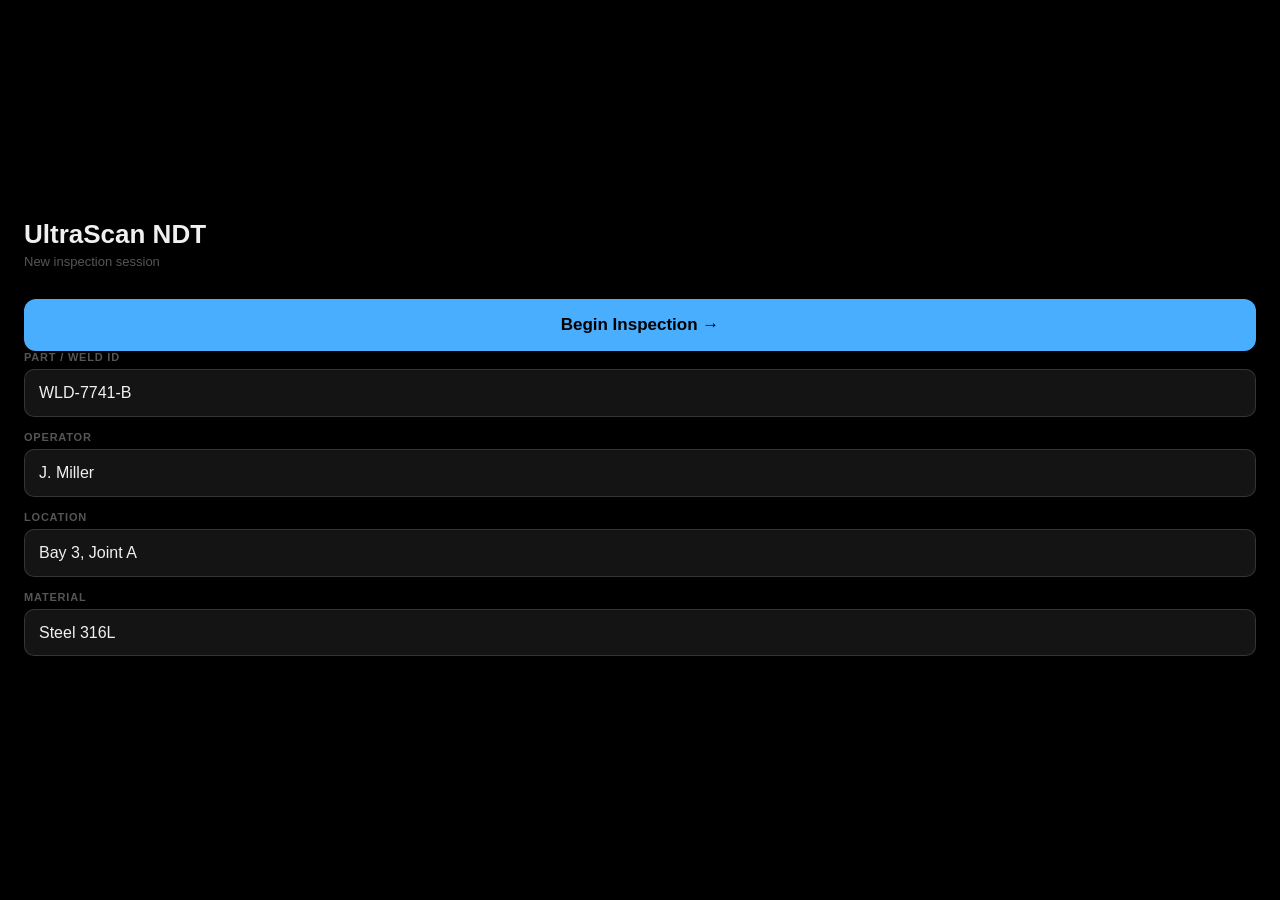
<file: index.html>
<!DOCTYPE html>
<html lang="en">
<head>
<meta charset="UTF-8">
<meta name="viewport" content="width=device-width, initial-scale=1, maximum-scale=1, user-scalable=no, viewport-fit=cover">
<meta name="apple-mobile-web-app-capable" content="yes">
<meta name="apple-mobile-web-app-status-bar-style" content="black-translucent">
<meta name="apple-mobile-web-app-title" content="UltraScan">
<title>UltraScan NDT</title>
<link rel="stylesheet" href="style.css">
</head>
<body>

<!-- ══════ SESSION ══════ -->
<div class="page show" id="pg-session">
  <h1>UltraScan NDT</h1>
  <p>New inspection session</p>
  <button id="btn-start">Begin Inspection →</button>
  <label class="flabel">Part / Weld ID</label>
  <input class="finput" id="f-part" type="text" value="WLD-7741-B" autocomplete="off">
  <label class="flabel">Operator</label>
  <input class="finput" id="f-op" type="text" value="J. Miller" autocomplete="off">
  <label class="flabel">Location</label>
  <input class="finput" id="f-loc" type="text" value="Bay 3, Joint A" autocomplete="off">
  <label class="flabel">Material</label>
  <select class="finput" id="f-mat">
    <option>Steel 316L</option><option>Steel A6</option>
    <option>Aluminium 6061</option><option>Inconel 625</option>
    <option>Titanium Grade 5</option>
  </select>
</div>

<!-- ══════ SCAN ══════ -->
<div class="page" id="pg-scan">
  <div id="dbg" style="display:none;background:#f00;color:#fff;font-size:12px;font-family:monospace;padding:4px 8px;flex-shrink:0;"></div>
  <div class="top-bar">
    <div class="top-bar-row1">
      <span class="top-title" id="scan-title">A-scan · 0°</span>
      <span class="frozen-pill" id="frozen-pill">❄ FROZEN</span>
    </div>
    <div class="probe-row">
      <div class="pbtn a0" id="pb0">0°</div>
      <div class="pbtn"    id="pb37">37°</div>
      <div class="pbtn"    id="pb70">70°</div>
    </div>
    <div class="act-row">
      <div class="abtn" id="btn-freeze">Freeze</div>
      <div class="abtn blue" id="btn-save">Save scan</div>
    </div>
  </div>
  <div class="scan-body">
    <div class="scan-lbl-row">
      <span class="scan-lbl" id="scan-mode">TIME-DOMAIN · LIVE</span>
      <span class="scan-info">10 MHz · 68 dB</span>
    </div>
    <canvas id="cv-live"></canvas>
    <div class="metrics">
      <div class="met"><div class="met-v" id="m-d">12.4</div><div class="met-l">Depth mm</div></div>
      <div class="met"><div class="met-v" id="m-a">68%</div><div class="met-l">Amplitude</div></div>
      <div class="met"><div class="met-v" id="m-t">3.2µs</div><div class="met-l">TOF</div></div>
    </div>
  </div>
  <div class="tab-bar">
    <div class="tab on" id="tab-scan">
      <svg fill="none" stroke="currentColor" stroke-width="1.5" viewBox="0 0 24 24"><polyline points="22 12 18 12 15 21 9 3 6 12 2 12"/></svg>Live
    </div>
    <div class="tab" id="tab-rec">
      <svg fill="none" stroke="currentColor" stroke-width="1.5" viewBox="0 0 24 24"><path d="M14 2H6a2 2 0 00-2 2v16a2 2 0 002 2h12a2 2 0 002-2V8z"/><polyline points="14 2 14 8 20 8"/></svg>Records
    </div>
    <div class="tab" id="tab-cam">
      <svg fill="none" stroke="currentColor" stroke-width="1.5" viewBox="0 0 24 24"><path d="M23 19a2 2 0 01-2 2H3a2 2 0 01-2-2V8a2 2 0 012-2h4l2-3h6l2 3h4a2 2 0 012 2z"/><circle cx="12" cy="13" r="4"/></svg>Camera
    </div>
    <div class="tab" id="tab-home">
      <svg fill="none" stroke="currentColor" stroke-width="1.5" viewBox="0 0 24 24"><circle cx="12" cy="12" r="10"/><path d="M12 8v4l3 3"/></svg>Session
    </div>
  </div>
</div>

<!-- ══════ RECORDS ══════ -->
<div class="page" id="pg-records">
  <div class="top-bar">
    <div class="top-bar-row1">
      <span class="top-title">Saved records</span>
      <span class="top-title" id="rec-count" style="color:var(--t3)">0 scans</span>
    </div>
    <div class="act-row">
      <div class="abtn" id="btn-rec-back">← Live</div>
    </div>
  </div>
  <div class="rec-scroll" id="rec-list">
    <div class="empty-state" id="rec-empty">No scans yet.<br>Freeze and tap Save on the live screen.</div>
  </div>
  <div class="tab-bar">
    <div class="tab" id="tab-scan2">
      <svg fill="none" stroke="currentColor" stroke-width="1.5" viewBox="0 0 24 24"><polyline points="22 12 18 12 15 21 9 3 6 12 2 12"/></svg>Live
    </div>
    <div class="tab on" id="tab-rec2">
      <svg fill="none" stroke="currentColor" stroke-width="1.5" viewBox="0 0 24 24"><path d="M14 2H6a2 2 0 00-2 2v16a2 2 0 002 2h12a2 2 0 002-2V8z"/><polyline points="14 2 14 8 20 8"/></svg>Records
    </div>
    <div class="tab" id="tab-cam2">
      <svg fill="none" stroke="currentColor" stroke-width="1.5" viewBox="0 0 24 24"><path d="M23 19a2 2 0 01-2 2H3a2 2 0 01-2-2V8a2 2 0 012-2h4l2-3h6l2 3h4a2 2 0 012 2z"/><circle cx="12" cy="13" r="4"/></svg>Camera
    </div>
    <div class="tab" id="tab-home2">
      <svg fill="none" stroke="currentColor" stroke-width="1.5" viewBox="0 0 24 24"><circle cx="12" cy="12" r="10"/><path d="M12 8v4l3 3"/></svg>Session
    </div>
  </div>
</div>

<!-- ══════ CAMERA ══════ -->
<div class="page" id="pg-camera">
  <div class="top-bar">
    <div class="top-bar-row1">
      <span class="top-title">Sample photo</span>
      <span class="top-title" id="cam-probe-lbl" style="color:var(--blue)">Probe: 0°</span>
    </div>
    <div class="act-row">
      <div class="abtn blue" id="btn-cam-cap">📷 Capture</div>
      <div class="abtn" id="btn-cam-back">← Back</div>
    </div>
  </div>
  <div class="cam-view">
    <canvas id="cv-cam"></canvas>
    <div class="cam-frame-overlay">
      <div class="cam-frame">
        <div class="cc tl"></div><div class="cc tr"></div>
        <div class="cc bl"></div><div class="cc br"></div>
      </div>
    </div>
    <div class="cam-probe-tag" id="cam-probe-tag">0°</div>
    <div class="capture-flash" id="flash"></div>
  </div>
  <div class="photo-strip" id="photo-strip"></div>
  <div class="capture-row"><button id="btn-capture"></button></div>
  <div class="tab-bar">
    <div class="tab" id="tab-scan3">
      <svg fill="none" stroke="currentColor" stroke-width="1.5" viewBox="0 0 24 24"><polyline points="22 12 18 12 15 21 9 3 6 12 2 12"/></svg>Live
    </div>
    <div class="tab" id="tab-rec3">
      <svg fill="none" stroke="currentColor" stroke-width="1.5" viewBox="0 0 24 24"><path d="M14 2H6a2 2 0 00-2 2v16a2 2 0 002 2h12a2 2 0 002-2V8z"/><polyline points="14 2 14 8 20 8"/></svg>Records
    </div>
    <div class="tab on" id="tab-cam3">
      <svg fill="none" stroke="currentColor" stroke-width="1.5" viewBox="0 0 24 24"><path d="M23 19a2 2 0 01-2 2H3a2 2 0 01-2-2V8a2 2 0 012-2h4l2-3h6l2 3h4a2 2 0 012 2z"/><circle cx="12" cy="13" r="4"/></svg>Camera
    </div>
    <div class="tab" id="tab-home3">
      <svg fill="none" stroke="currentColor" stroke-width="1.5" viewBox="0 0 24 24"><circle cx="12" cy="12" r="10"/><path d="M12 8v4l3 3"/></svg>Session
    </div>
  </div>
</div>

<!-- ══════ DETAIL ══════ -->
<div class="page" id="pg-detail">
  <div class="detail-scroll">
    <div class="back-btn" id="btn-detail-back">
      <svg width="8" height="14" viewBox="0 0 8 14" fill="none" stroke="currentColor" stroke-width="2" stroke-linecap="round"><path d="M7 1L1 7l6 6"/></svg>Records
    </div>
    <div class="d-badge" id="d-badge"></div>
    <div class="d-desc" id="d-desc"></div>
    <canvas id="cv-detail" height="120"></canvas>
    <div class="d-grid">
      <div class="d-met"><div class="d-met-v" id="d-dep"></div><div class="d-met-k">Depth mm</div></div>
      <div class="d-met"><div class="d-met-v" id="d-amp"></div><div class="d-met-k">Amplitude</div></div>
      <div class="d-met"><div class="d-met-v" id="d-tof"></div><div class="d-met-k">TOF µs</div></div>
      <div class="d-met"><div class="d-met-v">68 dB</div><div class="d-met-k">Gain</div></div>
    </div>
    <div class="info-card">
      <div class="info-card-title">Session</div>
      <div class="info-row"><span class="ik">Part ID</span><span class="iv" id="d-part"></span></div>
      <div class="info-row"><span class="ik">Operator</span><span class="iv" id="d-op"></span></div>
      <div class="info-row"><span class="ik">Material</span><span class="iv" id="d-mat"></span></div>
      <div class="info-row"><span class="ik">Frequency</span><span class="iv">10 MHz</span></div>
      <div class="info-row"><span class="ik">Velocity</span><span class="iv">5920 m/s</span></div>
    </div>
  </div>
</div>

<div id="toast"></div>
<script src="signal.js"></script>
<script src="app.js"></script>
</body>
</html>
</file>
<file: style.css>
*, *::before, *::after { box-sizing: border-box; margin: 0; padding: 0; -webkit-tap-highlight-color: transparent; }

:root {
  --bg0:#000; --bg1:#0d0d0d; --bg2:#141414; --bg3:#1c1c1c;
  --border:rgba(255,255,255,0.08); --border2:rgba(255,255,255,0.14);
  --t1:#f0f0f0; --t2:#aaa; --t3:#555;
  --blue:#4aaeff; --bluedim:rgba(74,174,255,0.12);
  --green:#4fd98e; --greendim:rgba(79,217,142,0.12);
  --orange:#ff8c42; --orgdim:rgba(255,140,66,0.12);
  --red:#ff4d4d; --yellow:#ffd166;
}

html { height: 100%; height: 100svh; }
body {
  height: 100%; height: 100svh;
  max-height: 100svh;
  background: var(--bg0); color: var(--t1);
  font-family: -apple-system, 'Helvetica Neue', sans-serif;
  overflow: hidden;
  position: fixed;
  width: 100%;
  top: 0; left: 0;
}

/* ── Page system ── */
.page { display: none; position: absolute; top: 0; left: 0; right: 0; bottom: 0; background: var(--bg0); flex-direction: column; }
.page.show { display: flex; }

/* ═══════════════════ SESSION PAGE ═══════════════════ */
#pg-session {
  justify-content: center;
  padding: 28px 24px 40px;
  overflow-y: auto;
  -webkit-overflow-scrolling: touch;
}
#pg-session h1 { font-size: 26px; font-weight: 700; margin-bottom: 4px; }
#pg-session p  { font-size: 13px; color: var(--t3); margin-bottom: 24px; }
.flabel { font-size: 11px; font-weight: 600; letter-spacing: 0.8px; text-transform: uppercase; color: var(--t3); margin-bottom: 6px; display: block; }
.finput {
  display: block; width: 100%; padding: 14px;
  background: var(--bg2); border: 1px solid var(--border2);
  border-radius: 10px; color: var(--t1); font-size: 16px;
  font-family: inherit; -webkit-appearance: none; outline: none;
  margin-bottom: 14px;
}
.finput:focus { border-color: var(--blue); }
#btn-start {
  display: block; width: 100%; padding: 16px; margin-top: 6px;
  background: var(--blue); border: none; border-radius: 12px;
  color: #000; font-size: 17px; font-weight: 700; font-family: inherit;
  cursor: pointer; touch-action: manipulation;
}
#btn-start:active { opacity: 0.75; }

/* ═══════════════════ SCAN PAGE ═══════════════════ */
#pg-scan { overflow: hidden; }

.top-bar {
  background: var(--bg1); border-bottom: 0.5px solid var(--border);
  padding: 12px 14px 12px; flex-shrink: 0;
}
.top-bar-row1 { display: flex; justify-content: space-between; align-items: center; margin-bottom: 10px; }
.top-title { font-size: 13px; font-weight: 600; color: var(--t2); }
.frozen-pill { font-size: 10px; font-weight: 600; letter-spacing: 0.8px; padding: 3px 10px; border-radius: 6px; background: rgba(255,209,102,0.15); border: 1px solid var(--yellow); color: var(--yellow); display: none; }
.frozen-pill.on { display: inline-block; }
.probe-row { display: flex; gap: 6px; margin-bottom: 10px; }
.pbtn { flex: 1; padding: 11px 0; border-radius: 10px; font-size: 15px; font-weight: 600; border: 1px solid var(--border2); background: var(--bg3); color: var(--t3); text-align: center; cursor: pointer; touch-action: manipulation; }
.pbtn.a0  { background: var(--bluedim);  border-color: var(--blue);   color: var(--blue);   }
.pbtn.a37 { background: var(--greendim); border-color: var(--green);  color: var(--green);  }
.pbtn.a70 { background: var(--orgdim);   border-color: var(--orange); color: var(--orange); }
.act-row { display: flex; gap: 6px; }
.abtn { flex: 1; padding: 12px 0; border-radius: 10px; font-size: 14px; font-weight: 600; border: 1px solid var(--border2); background: var(--bg3); color: var(--t2); text-align: center; cursor: pointer; touch-action: manipulation; }
.abtn:active { opacity: 0.7; }
.abtn.blue { background: var(--bluedim);  border-color: var(--blue);  color: var(--blue);  }
.abtn.grn  { background: var(--greendim); border-color: var(--green); color: var(--green); }
.abtn.yel  { background: rgba(255,209,102,0.12); border-color: var(--yellow); color: var(--yellow); }

.scan-body { flex: 1; display: flex; flex-direction: column; padding: 10px 12px 6px; min-height: 0; }
.scan-lbl-row { display: flex; justify-content: space-between; margin-bottom: 5px; }
.scan-lbl { font-size: 9px; letter-spacing: 1px; color: var(--blue); font-weight: 600; }
.scan-info { font-size: 9px; color: var(--t3); }
#cv-live { display: block; width: 100%; flex-shrink: 0; background: #050505; border-radius: 6px; }
.metrics { display: grid; grid-template-columns: 1fr 1fr 1fr; gap: 6px; margin-top: 8px; }
.met { background: var(--bg2); border-radius: 8px; padding: 8px; border: 0.5px solid var(--border); }
.met-v { font-size: 18px; font-weight: 600; font-family: 'SF Mono', monospace; }
.met-l { font-size: 8px; color: var(--t3); margin-top: 3px; }



.tab-bar { display: flex; background: var(--bg1); border-top: 0.5px solid var(--border); flex-shrink: 0; padding-bottom: env(safe-area-inset-bottom, 0px); }
.tab { flex: 1; display: flex; flex-direction: column; align-items: center; justify-content: center; padding: 8px 0 4px; color: var(--t3); font-size: 10px; gap: 3px; cursor: pointer; touch-action: manipulation; }
.tab:active { opacity: 0.6; }
.tab.on { color: var(--blue); }
.tab svg { width: 22px; height: 22px; }

/* ═══════════════════ RECORDS PAGE ═══════════════════ */
#pg-records { overflow: hidden; }
.rec-scroll { flex: 1; overflow-y: auto; -webkit-overflow-scrolling: touch; padding: 10px 12px; }
.rec-card { background: var(--bg2); border-radius: 10px; border: 0.5px solid var(--border); padding: 10px; margin-bottom: 8px; cursor: pointer; touch-action: manipulation; }
.rec-card:active { opacity: 0.7; }
.rec-top { display: flex; justify-content: space-between; margin-bottom: 5px; }
.rec-probe { font-size: 13px; font-weight: 700; font-family: monospace; }
.rec-time { font-size: 10px; color: var(--t3); font-family: monospace; }
.rec-desc { font-size: 11px; color: var(--t3); margin-bottom: 6px; }
.rec-mets { display: flex; gap: 12px; }
.rec-met { font-size: 11px; color: var(--t2); font-family: monospace; }
.empty-state { text-align: center; padding: 60px 20px; color: var(--t3); font-size: 14px; }

/* ═══════════════════ CAMERA PAGE ═══════════════════ */
#pg-camera { overflow: hidden; }
.cam-view { flex: 1; position: relative; background: #050505; margin: 10px 12px 0; border-radius: 10px; overflow: hidden; min-height: 0; }
#cv-cam { display: block; width: 100%; height: 100%; }
.cam-frame-overlay { position: absolute; inset: 0; display: flex; align-items: center; justify-content: center; pointer-events: none; }
.cam-frame { width: 65%; aspect-ratio: 4/3; border: 1.5px solid rgba(74,174,255,0.5); border-radius: 8px; position: relative; }
.cc { position: absolute; width: 16px; height: 16px; border-color: var(--blue); border-style: solid; }
.cc.tl { top:-1px; left:-1px; border-width:2px 0 0 2px; border-radius:4px 0 0 0; }
.cc.tr { top:-1px; right:-1px; border-width:2px 2px 0 0; border-radius:0 4px 0 0; }
.cc.bl { bottom:-1px; left:-1px; border-width:0 0 2px 2px; border-radius:0 0 0 4px; }
.cc.br { bottom:-1px; right:-1px; border-width:0 2px 2px 0; border-radius:0 0 4px 0; }
.cam-probe-tag { position: absolute; bottom: 8px; right: 8px; font-size: 11px; font-family: monospace; background: rgba(0,0,0,0.6); padding: 2px 8px; border-radius: 4px; }
.capture-flash { position: absolute; inset: 0; background: #fff; opacity: 0; pointer-events: none; border-radius: 10px; }
.photo-strip { display: grid; grid-template-columns: repeat(4,1fr); gap: 5px; padding: 8px 12px 0; flex-shrink: 0; }
.pt { aspect-ratio: 4/3; background: var(--bg3); border-radius: 6px; overflow: hidden; position: relative; }
.pt canvas { width: 100%; height: 100%; display: block; }
.pt-lbl { position: absolute; bottom: 2px; left: 3px; font-size: 8px; font-family: monospace; background: rgba(0,0,0,0.7); padding: 1px 4px; border-radius: 3px; }
.capture-row { display: flex; align-items: center; justify-content: center; padding: 10px 0 6px; flex-shrink: 0; }
#btn-capture { width: 64px; height: 64px; border-radius: 50%; background: #fff; border: 4px solid var(--bg3); outline: 3px solid #fff; cursor: pointer; touch-action: manipulation; }
#btn-capture:active { transform: scale(0.9); }

/* ═══════════════════ DETAIL PAGE ═══════════════════ */
#pg-detail { overflow: hidden; }
.detail-scroll { flex: 1; overflow-y: auto; -webkit-overflow-scrolling: touch; padding: 12px 14px; }
.back-btn { display: flex; align-items: center; gap: 6px; color: var(--blue); font-size: 15px; cursor: pointer; margin-bottom: 14px; touch-action: manipulation; }
.back-btn:active { opacity: 0.6; }
.d-badge { display: inline-block; padding: 4px 14px; border-radius: 20px; font-size: 13px; font-weight: 700; font-family: monospace; margin-bottom: 8px; }
.d-desc { font-size: 12px; color: var(--t3); margin-bottom: 12px; }
#cv-detail { display: block; width: 100%; border-radius: 8px; margin-bottom: 14px; background: #050505; }
.d-grid { display: grid; grid-template-columns: 1fr 1fr; gap: 8px; margin-bottom: 14px; }
.d-met { background: var(--bg2); border-radius: 10px; padding: 12px; border: 0.5px solid var(--border); }
.d-met-v { font-size: 22px; font-weight: 700; font-family: monospace; }
.d-met-k { font-size: 11px; color: var(--t3); margin-top: 4px; text-transform: uppercase; letter-spacing: 0.5px; }
.info-card { background: var(--bg2); border-radius: 12px; border: 0.5px solid var(--border); padding: 14px; margin-bottom: 12px; }
.info-card-title { font-size: 11px; font-weight: 600; letter-spacing: 0.8px; color: var(--t3); text-transform: uppercase; margin-bottom: 10px; }
.info-row { display: flex; justify-content: space-between; padding: 5px 0; border-bottom: 0.5px solid var(--border); }
.info-row:last-child { border: none; }
.ik { font-size: 13px; color: var(--t2); }
.iv { font-size: 13px; color: var(--t1); font-weight: 500; font-family: monospace; }

/* ═══════════════════ TOAST ═══════════════════ */
#toast { position: fixed; bottom: 90px; left: 50%; transform: translateX(-50%) translateY(10px); background: rgba(30,30,30,0.95); color: var(--t1); padding: 9px 18px; border-radius: 20px; font-size: 13px; font-weight: 500; white-space: nowrap; opacity: 0; transition: all 0.22s ease; pointer-events: none; z-index: 999; border: 0.5px solid var(--border2); }
#toast.on { opacity: 1; transform: translateX(-50%) translateY(0); }

@keyframes blink { 0%,100%{opacity:1}50%{opacity:0.3} }
.blink { animation: blink 1.5s infinite; }
@keyframes shk { 0%,100%{transform:rotate(0)}25%{transform:rotate(-12deg) translateX(-3px)}75%{transform:rotate(12deg) translateX(3px)} }
.shaking { animation: shk 0.12s ease-in-out 3; }
</file>
